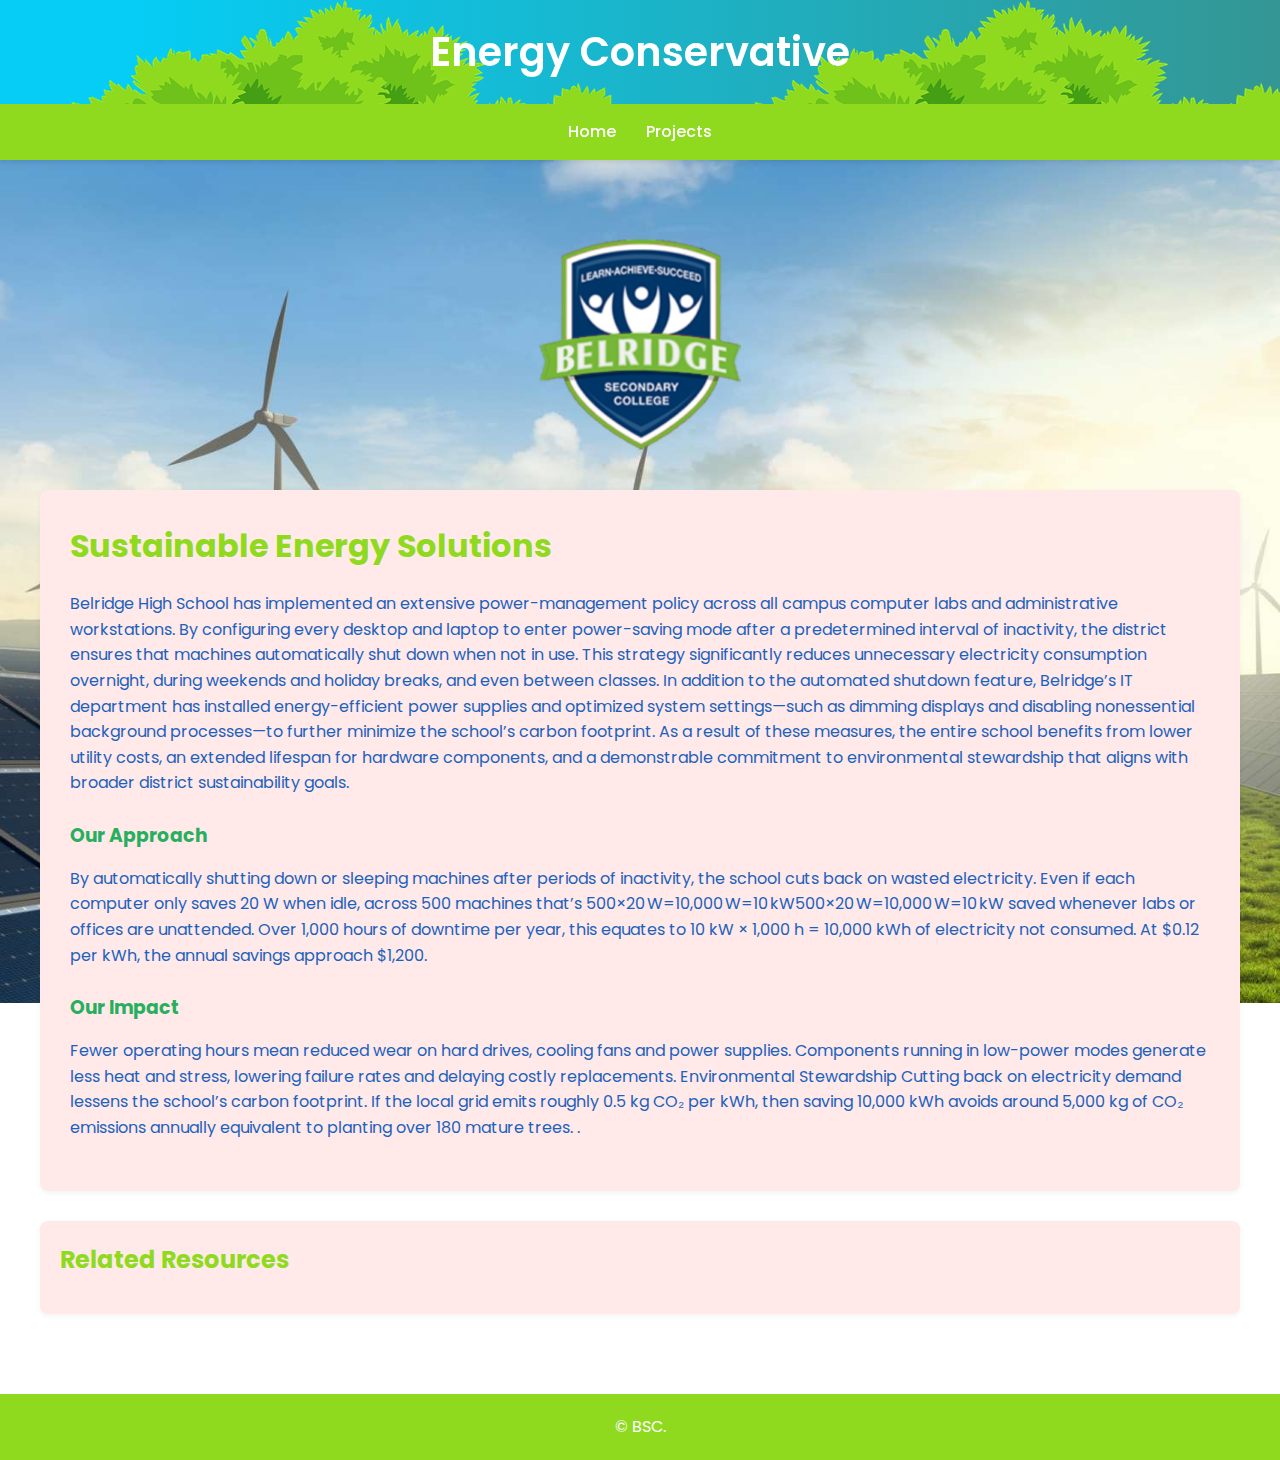
<file: BSBXTW301 Work in a team/index.html>
<!DOCTYPE html>
<html lang="en-US">
<head>
    <meta charset="utf-8" />
    <meta name="viewport" content="width=device-width, initial-scale=1.0" />
    <title>Energy Conservative - Sustainable Solutions</title>
    <link href="https://fonts.googleapis.com/css2?family=Poppins:wght@300;400;500;600&display=swap" rel="stylesheet">
    <link rel="stylesheet" href="style.css" />
</head>

<body>
    <header class="header">
        <div class="banner">
            <h1>Energy Conservative</h1>
        </div>
        <nav class="nav">
            <div class="container nav-container">
                <ul class="nav-menu">
                    <li><a href="index.html" class="nav-link">Home</a></li>
                    <li><a href="Projects.html" class="nav-link">Projects</a></li>
                </ul>
            </div>
        </nav>
    </header>

    <main class="main-content">
      <img src="logo.png" alt="background" class="img">
        <div class="container">
            <article class="article">
                <h2 class="article-heading">Sustainable Energy Solutions</h2>

                <p class="article-text">
                    Belridge High School has implemented an extensive power-management policy across all campus computer labs and administrative workstations. By configuring every desktop and laptop to enter power-saving mode after a predetermined interval of inactivity, the district ensures that machines automatically shut down when not in use. This strategy significantly reduces unnecessary electricity consumption overnight, during weekends and holiday breaks, and even between classes. In addition to the automated shutdown feature, Belridge’s IT department has installed energy-efficient power supplies and optimized system settings—such as dimming displays and disabling nonessential background processes—to further minimize the school’s carbon footprint. As a result of these measures, the entire school benefits from lower utility costs, an extended lifespan for hardware components, and a demonstrable commitment to environmental stewardship that aligns with broader district sustainability goals. 
                </p>

                <section class="article-section">
                    <h3 class="section-heading">Our Approach</h3>
                    <p class="section-text">
                        By automatically shutting down or sleeping machines after periods of inactivity, the school cuts back on wasted electricity. Even if each computer only saves 20 W when idle, across 500 machines that’s 500×20 W=10,000 W=10 kW500×20 W=10,000 W=10 kW saved whenever labs or offices are unattended. Over 1,000 hours of downtime per year, this equates to 10 kW × 1,000 h = 10,000 kWh of electricity not consumed. At $0.12 per kWh, the annual savings approach $1,200. 
                    </p>
                </section>

                <section class="article-section">
                    <h3 class="section-heading">Our Impact</h3>
                    <p class="section-text">
                        Fewer operating hours mean reduced wear on hard drives, cooling fans and power supplies. Components running in low-power modes generate less heat and stress, lowering failure rates and delaying costly replacements. 
                        Environmental Stewardship 
                        Cutting back on electricity demand lessens the school’s carbon footprint. If the local grid emits roughly 0.5 kg CO₂ per kWh, then saving 10,000 kWh avoids around 5,000 kg of CO₂ emissions annually equivalent to planting over 180 mature trees. .
                    </p>
                </section>
            </article>

            <aside class="sidebar">
                <h2 class="sidebar-heading">Related Resources</h2>
            </aside>
        </div>
    </main>

    <footer class="footer">
        <div class="container">
            <p>&copy; BSC.</p>
        </div>
    </footer>
</body>
</html>
</file>
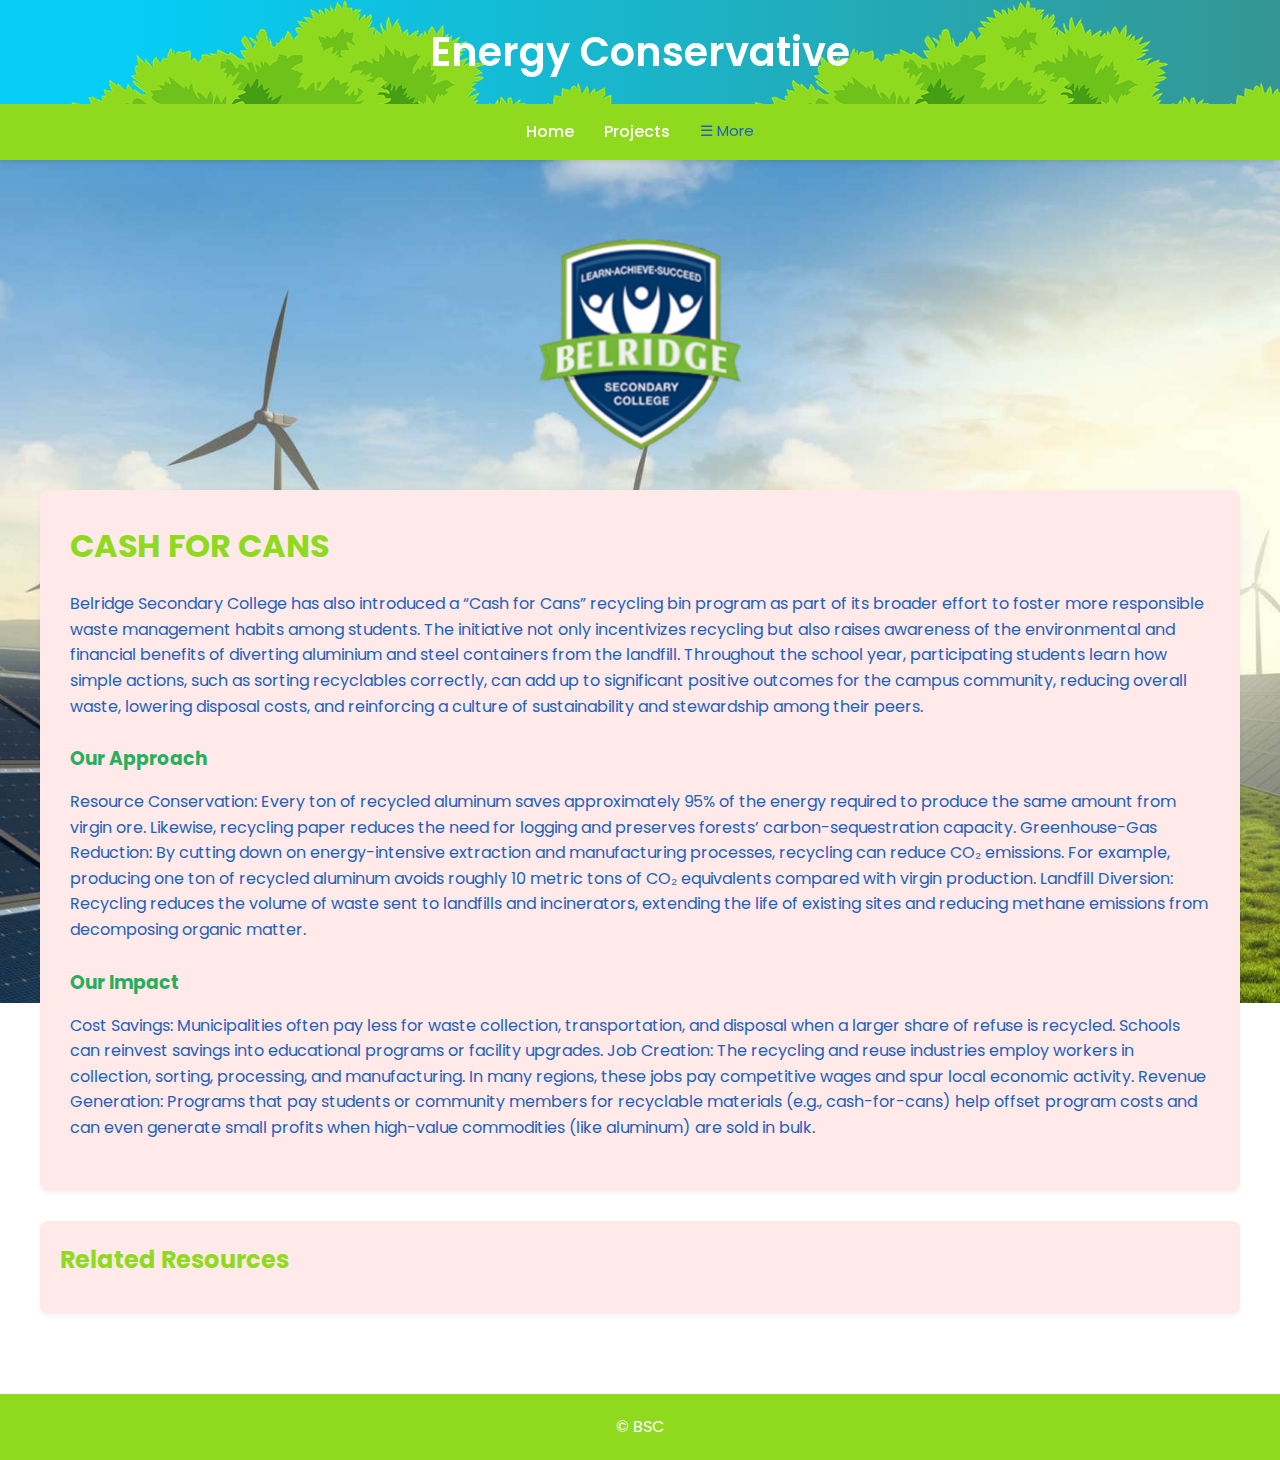
<file: BSBXTW301 Work in a team/Projects.html>
<!DOCTYPE html>
<html lang="en-US">
<head>
    <meta charset="utf-8" />
    <meta name="viewport" content="width=device-width, initial-scale=1.0" />
    <title>Energy Conservative - Sustainable Solutions</title>
    <link href="https://fonts.googleapis.com/css2?family=Poppins:wght@300;400;500;600&display=swap" rel="stylesheet">
    <link rel="stylesheet" href="style.css" />
</head>

<body>
    <header class="header">
        <div class="banner">
            <h1>Energy Conservative</h1>
        </div>
        <nav class="nav">
            <div class="container nav-container">
                <ul class="nav-menu">
                    <li><a href="index.html" class="nav-link">Home</a></li>
                    <li><a href="Projects.html" class="nav-link">Projects</a></li>
                    <span style="font-size:15px;cursor:pointer" onclick="openNav()">&#9776; More</span>
                </ul>
            </div>
        </nav>
    </header>
    <main class="main-content">
      <img src="logo.png" alt="background" class="img">
        <div class="container">
            <article class="article">
                <h2 class="article-heading">CASH FOR CANS </h2>

                <p class="article-text">
                    Belridge Secondary College has also introduced a “Cash for Cans” recycling bin program as part of its broader effort to foster more responsible waste management habits among students. The initiative not only incentivizes recycling but also raises awareness of the environmental and financial benefits of diverting aluminium and steel containers from the landfill. Throughout the school year, participating students learn how simple actions, such as sorting recyclables correctly, can add up to significant positive outcomes for the campus community, reducing overall waste, lowering disposal costs, and reinforcing a culture of sustainability and stewardship among their peers. 
                </p>

                <section class="article-section">
                    <h3 class="section-heading">Our Approach</h3>
                    <p class="section-text">
                        Resource Conservation: Every ton of recycled aluminum saves approximately 95% of the energy required to produce the same amount from virgin ore. Likewise, recycling paper reduces the need for logging and preserves forests’ carbon-sequestration capacity. 
                        Greenhouse-Gas Reduction: By cutting down on energy-intensive extraction and manufacturing processes, recycling can reduce CO₂ emissions. For example, producing one ton of recycled aluminum avoids roughly 10 metric tons of CO₂ equivalents compared with virgin production. 
                        Landfill Diversion: Recycling reduces the volume of waste sent to landfills and incinerators, extending the life of existing sites and reducing methane emissions from decomposing organic matter.
                    </p>
                </section>

                <section class="article-section">
                    <h3 class="section-heading">Our Impact</h3>
                    <p class="section-text">
                        Cost Savings: Municipalities often pay less for waste collection, transportation, and disposal when a larger share of refuse is recycled. Schools can reinvest savings into educational programs or facility upgrades. 
                        Job Creation: The recycling and reuse industries employ workers in collection, sorting, processing, and manufacturing. In many regions, these jobs pay competitive wages and spur local economic activity. 
                        Revenue Generation: Programs that pay students or community members for recyclable materials (e.g., cash-for-cans) help offset program costs and can even generate small profits when high-value commodities (like aluminum) are sold in bulk. 
                    </p>
                </section>
            </article>
            <aside class="sidebar">
                <h2 class="sidebar-heading">Related Resources</h2>
            </aside>
        </div>
    </main>

    <footer class="footer">
        <div class="container">
            <p>&copy; BSC</p>
        </div>
    </footer>
      <div id="mySidenav" class="sidenav">
    <a href="javascript:void(0)" class="closebtn" onclick="closeNav()">&times;</a>
    <a href="solar.html">Virtual Power Plants</a>
  </div>

  <script>
  function openNav() {
  document.getElementById("mySidenav").style.width = "250px";
  document.querySelector(".main-content").style.marginLeft = "250px";
}

function closeNav() {
  document.getElementById("mySidenav").style.width = "0";
  document.querySelector(".main-content").style.marginLeft = "0";
}
  </script>
</body>
</html>
</file>
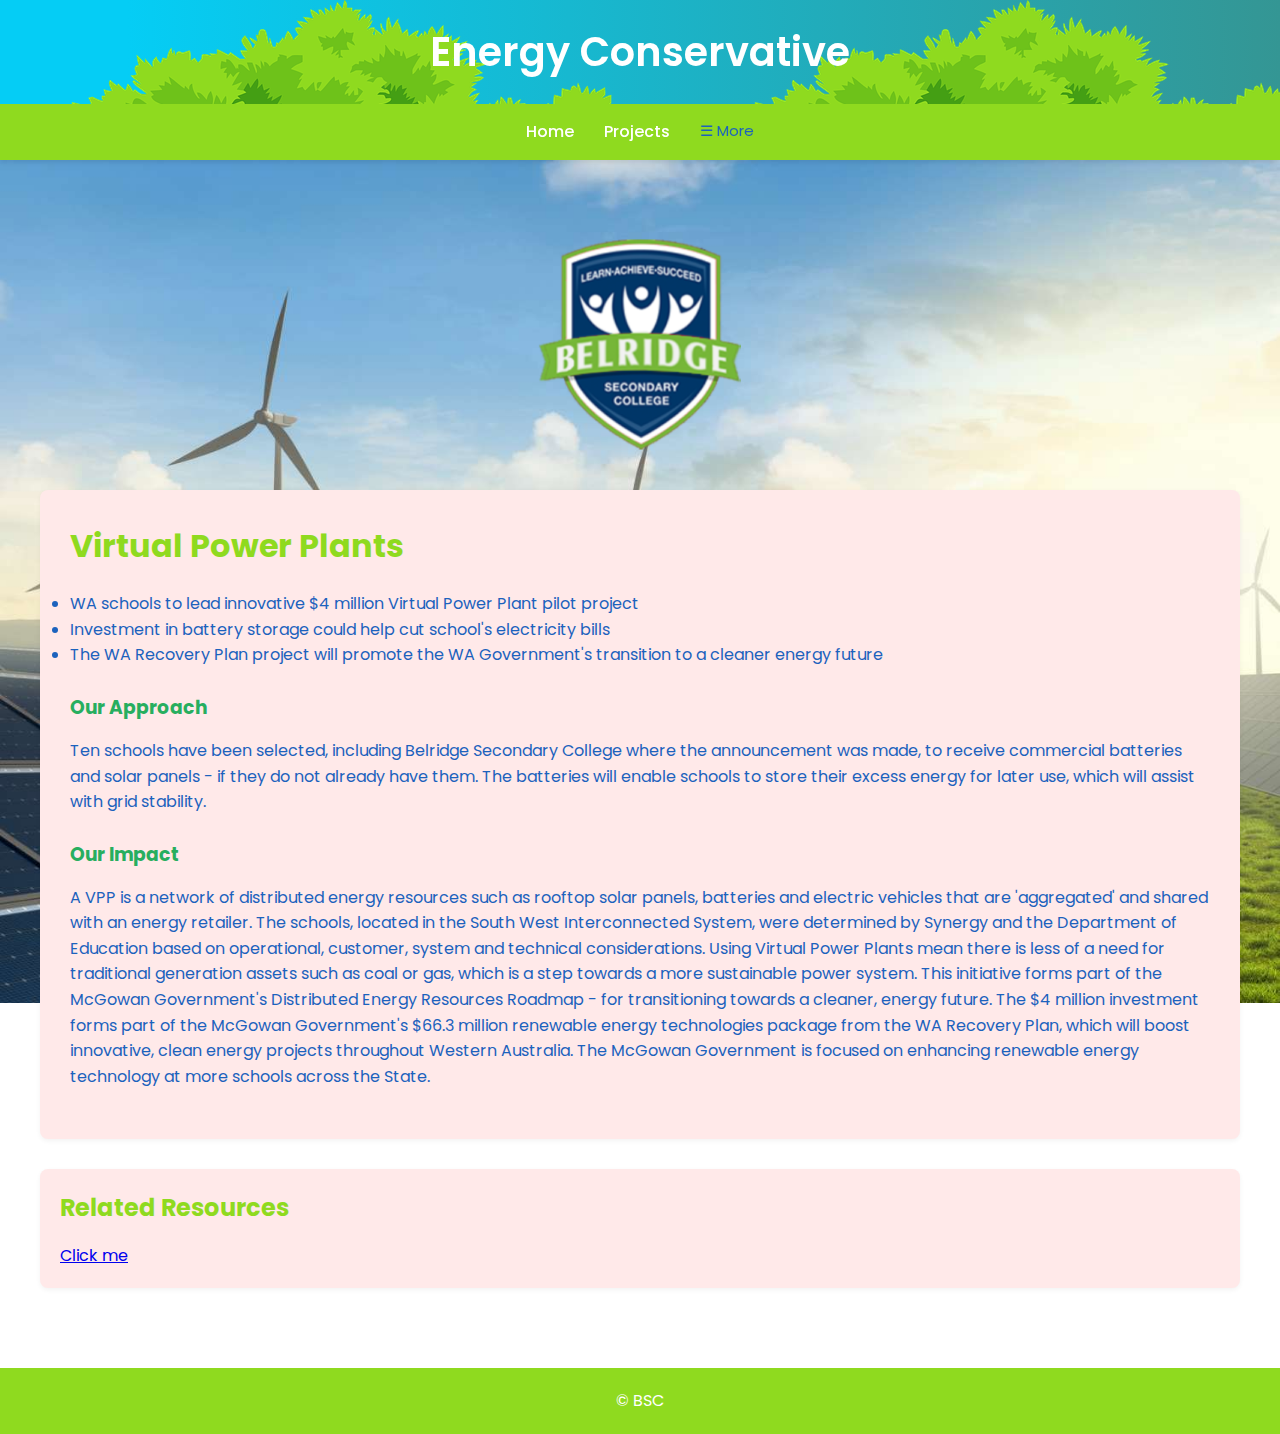
<file: BSBXTW301 Work in a team/solar.html>
<!DOCTYPE html>
<html lang="en-US">
<head>
    <meta charset="utf-8" />
    <meta name="viewport" content="width=device-width, initial-scale=1.0" />
    <title>Energy Conservative - Sustainable Solutions</title>
    <link href="https://fonts.googleapis.com/css2?family=Poppins:wght@300;400;500;600&display=swap" rel="stylesheet">
    <link rel="stylesheet" href="style.css" />
</head>

<body>
    <header class="header">
        <div class="banner">
            <h1>Energy Conservative</h1>
        </div>
        <nav class="nav">
            <div class="container nav-container">
                <ul class="nav-menu">
                    <li><a href="index.html" class="nav-link">Home</a></li>
                    <li><a href="Projects.html" class="nav-link">Projects</a></li>
                    <span style="font-size:15px;cursor:pointer" class="none" onclick="openNav()">☰ More</span>
                </ul>
            </div>
        </nav>
    </header>
    <main class="main-content">
      <img src="logo.png" alt="background" class="img">
        <div class="container">
            <article class="article">
                <h2 class="article-heading">Virtual Power Plants</h2>

                <p class="article-text">
                    <li>WA schools to lead innovative $4 million Virtual Power Plant pilot project</li>
                    <li>Investment in battery storage could help cut school's electricity bills</li>
                    <li>The WA Recovery Plan project will promote the WA Government's transition to a cleaner energy future </li>
                </p>

                <section class="article-section">
                    <h3 class="section-heading">Our Approach</h3>
                    <p class="section-text">
                        Ten schools have been selected, including Belridge Secondary College where the announcement was made, to receive commercial batteries and solar panels - if they do not already have them.
                        The batteries will enable schools to store their excess energy for later use, which will assist with grid stability.
                    </p>
                </section>

                <section class="article-section">
                    <h3 class="section-heading">Our Impact</h3>
                    <p class="section-text">
                        A VPP is a network of distributed energy resources such as rooftop solar panels, batteries and electric vehicles that are 'aggregated' and shared with an energy retailer.

The schools, located in the South West Interconnected System, were determined by Synergy and the Department of Education based on operational, customer, system and technical considerations.

Using Virtual Power Plants mean there is less of a need for traditional generation assets such as coal or gas, which is a step towards a more sustainable power system.

This initiative forms part of the McGowan Government's Distributed Energy Resources Roadmap - for transitioning towards a cleaner, energy future.

The $4 million investment forms part of the McGowan Government's $66.3 million renewable energy technologies package from the WA Recovery Plan, which will boost innovative, clean energy projects throughout Western Australia.

The McGowan Government is focused on enhancing renewable energy technology at more schools across the State.
                    </p>
                </section>
            </article>
            <aside class="sidebar">
                <h2 class="sidebar-heading">Related Resources</h2>
                <a href="https://www.wa.gov.au/government/media-statements/McGowan%20Labor%20Government/Student-power%3A-Schools-to-transform-into-Virtual-Power-Plants-as-part-of-recovery-20200902">Click me</a>
            </aside>
        </div>
    </main>

    <footer class="footer">
        <div class="container">
            <p>&copy; BSC </p>
        </div>
    </footer>
      <div id="mySidenav" class="sidenav">
    <a href="javascript:void(0)" class="closebtn" onclick="closeNav()">&times;</a>
    <a href="Cardgames.html">Virtual solar plants</a>
  </div>

  <script>
  function openNav() {
  document.getElementById("mySidenav").style.width = "250px";
  document.querySelector(".main-content").style.marginLeft = "250px";
}

function closeNav() {
  document.getElementById("mySidenav").style.width = "0";
  document.querySelector(".main-content").style.marginLeft = "0";
}
  </script>
</body>
</html>
</file>
<file: BSBXTW301 Work in a team/style.css>
/* Reset default styles */
* {
    margin: 0;
    padding: 0;
    box-sizing: border-box;
}

/* Global styles */
:root {
    --primary-color:#8fda1f;
    --secondary-color: #27ae5f;
    --text-color: #1c62bd;
    --bg-color: #ffe9e9;
    --gray-light: #f8f9fa;
}

body {
    font-family: 'Poppins', sans-serif;
    line-height: 1.6;
    color: var(--text-color);
}

.img {
    background-repeat: no-repeat;
    display: block;
    margin-left: auto;
    margin-right: auto;
    height: 300px;
    
}

.container {
    max-width: 1200px;
    margin: 0 auto;
}

/* Header styles */
.header {
    background-color: var(--bg-color);
    box-shadow: 0 2px 5px rgba(0,0,0,0.1);
    position: fixed;
    width: 100%;
    top: 0;
    z-index: 1000;
    background-image: linear-gradient(90deg,rgba(5, 205, 245, 1) 10%, rgba(52, 150, 148, 1) 100%, rgba(87, 199, 133, 1) 100%, rgba(237, 221, 83, 1) 68%);
}


.banner {
    text-align: center;
    padding: 20px 0;
    background-image: url("tree.png");

}

.banner h1 {
    color: white;
    font-size: 2.5rem;
    font-weight: 600;
}

/* Navigation styles */
.nav {
    background-color: var(--primary-color);
    padding: 15px ;
    display: flex;
}

.nav-menu {
    list-style: none;
    display: flex;
    justify-content: center;
    gap: 30px;
}

.nav-link {
    color: white;
    text-decoration: none;
    font-weight: 500;
    transition: color 0.3s ease;
}

.nav-link:hover {
    color: gray;
}


.sidenav {
  height: 100%;
  width: 0;
  position: fixed;
  z-index: 1001; /* Change this to be higher than header's z-index of 1000 */
  top: 0;
  left: 0;
  background-color: #111;
  overflow-x: hidden;
  transition: 0.5s;
  padding-top: 80px;
}

.sidenav a {
  padding: 8px 8px 8px 32px;
  text-decoration: none;
  font-size: 25px;
  color: #808080;
  display: block;
}

.sidenav a:hover {
  color: #f1f1f1;
}

.sidenav .closebtn {
  position: absolute;
  top: 20px; /* Adjust this value to position below header */
  right: 25px;
  font-size: 36px;
  margin-left: 50px;
  padding-top: 0px; /* Remove padding-top */
}

/* Main content styles */
.main-content {
    margin-top: 150px;
    padding: 40px 0;
    background-image: url("energy.png");
    background-repeat: no-repeat;
    background-size: 100%;
}

.article {
    background-color: var(--bg-color);
    padding: 30px;
    border-radius: 8px;
    box-shadow: 0 2px 5px rgba(0,0,0,0.05);
    margin-bottom: 30px;
}

.article-heading {
    color: var(--primary-color);
    margin-bottom: 20px;
    font-size: 2rem;
}

.section-heading {
    color: var(--secondary-color);
    margin: 25px 0 15px;
}

.article-text, .section-text {
    margin-bottom: 20px;
    color: var(--text-color);
}

/* Sidebar styles */
.sidebar {
    background-color: var(--bg-color);
    padding: 20px;
    border-radius: 8px;
    box-shadow: 0 2px 5px rgba(0,0,0,0.05);
}

.sidebar-heading {
    color: var(--primary-color);
    margin-bottom: 15px;
}

/* Footer styles */
.footer {
    background-color: var(--primary-color);
    color: white;
    text-align: center;
    padding: 20px 0;
    margin-top: 40px;
}

/* Responsive design */
@media (max-width: 768px) {
    .banner h1 {
        font-size: 2rem;
    }

    .nav-menu {
        flex-direction: column;
        text-align: center;
        gap: 15px;
    }

    .main-content {
        margin-top: 200px;
    }
}
</file>
